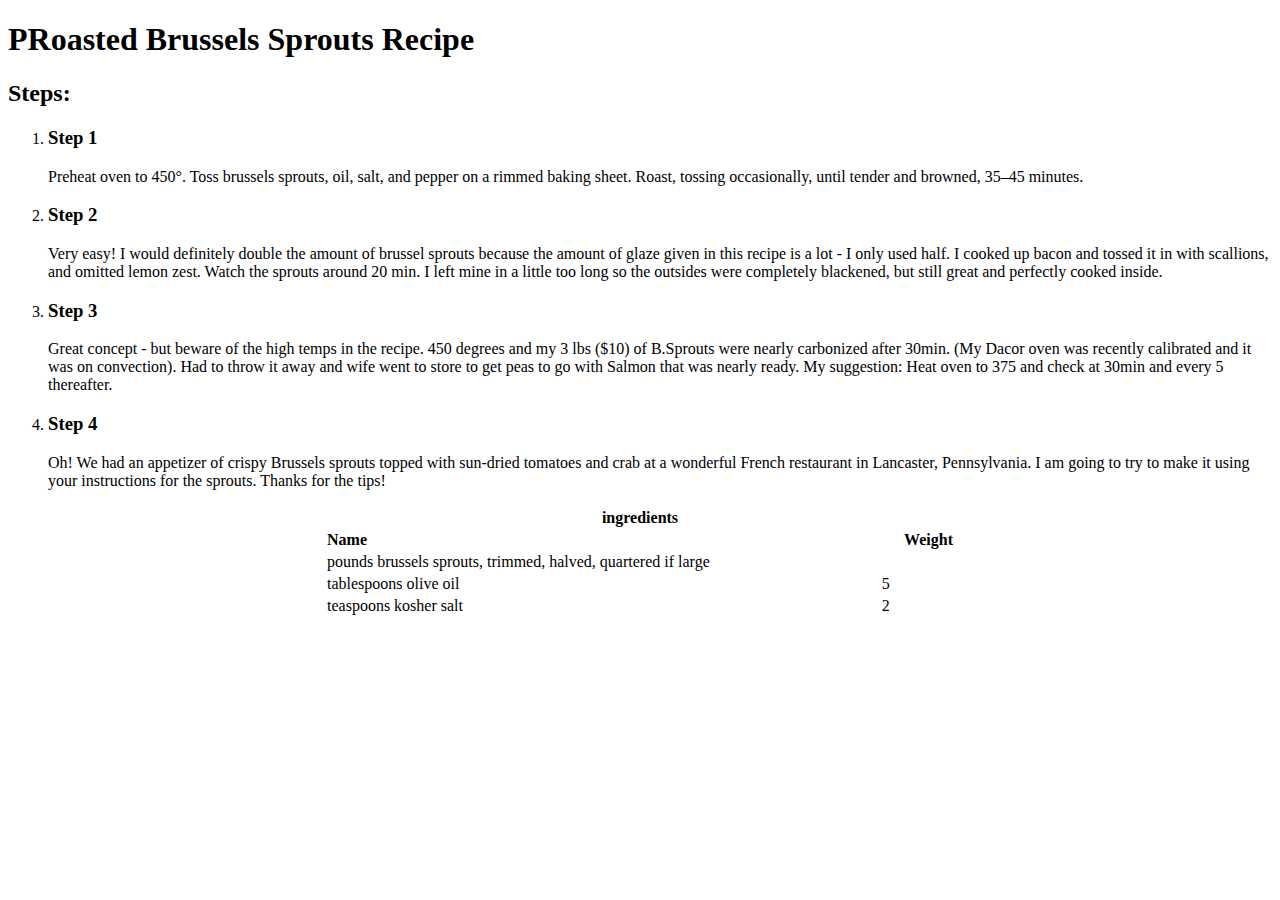
<file: Brussels.html>
<!DOCTYPE html>
<html lang="en">
	<head>
		<meta charset="UTF-8" />
		<meta http-equiv="X-UA-Compatible" content="IE=edge" />
		<meta name="viewport" content="width=device-width, initial-scale=1.0" />
		<title>Roasted Brussels Sprouts</title>
	</head>
	<body>
		<h1>PRoasted Brussels Sprouts Recipe</h1>
		<h2>Steps:</h2>
		<ol>
			<li>
				<h3>Step 1</h3>
				Preheat oven to 450°. Toss brussels sprouts, oil, salt, and pepper on a
				rimmed baking sheet. Roast, tossing occasionally, until tender and
				browned, 35–45 minutes.
			</li>
			<li>
				<h3>Step 2</h3>
				Very easy! I would definitely double the amount of brussel sprouts
				because the amount of glaze given in this recipe is a lot - I only used
				half. I cooked up bacon and tossed it in with scallions, and omitted
				lemon zest. Watch the sprouts around 20 min. I left mine in a little too
				long so the outsides were completely blackened, but still great and
				perfectly cooked inside.
			</li>
			<li>
				<h3>Step 3</h3>
				Great concept - but beware of the high temps in the recipe. 450 degrees
				and my 3 lbs ($10) of B.Sprouts were nearly carbonized after 30min. (My
				Dacor oven was recently calibrated and it was on convection). Had to
				throw it away and wife went to store to get peas to go with Salmon that
				was nearly ready. My suggestion: Heat oven to 375 and check at 30min and
				every 5 thereafter.
			</li>
			<li>
				<h3>Step 4</h3>
				Oh! We had an appetizer of crispy Brussels sprouts topped with sun-dried
				tomatoes and crab at a wonderful French restaurant in Lancaster,
				Pennsylvania. I am going to try to make it using your instructions for
				the sprouts. Thanks for the tips!
			</li>
		</ol>
		<table align="center" width="50%">
			<tr>
				<th colspan="2">ingredients</th>
			</tr>
			<tr>
				<th align="left" colspan="1">Name</th>
				<th align="right" colspan="1">Weight</th>
			</tr>
			<tr>
				<td>pounds brussels sprouts, trimmed, halved, quartered if large</td>
				<td></td>
			</tr>
			<tr>
				<td>tablespoons olive oil</td>
				<td>5</td>
			</tr>
			<tr>
				<td>teaspoons kosher salt</td>
				<td>2</td>
			</tr>
		</table>
	</body>
</html>
</file>
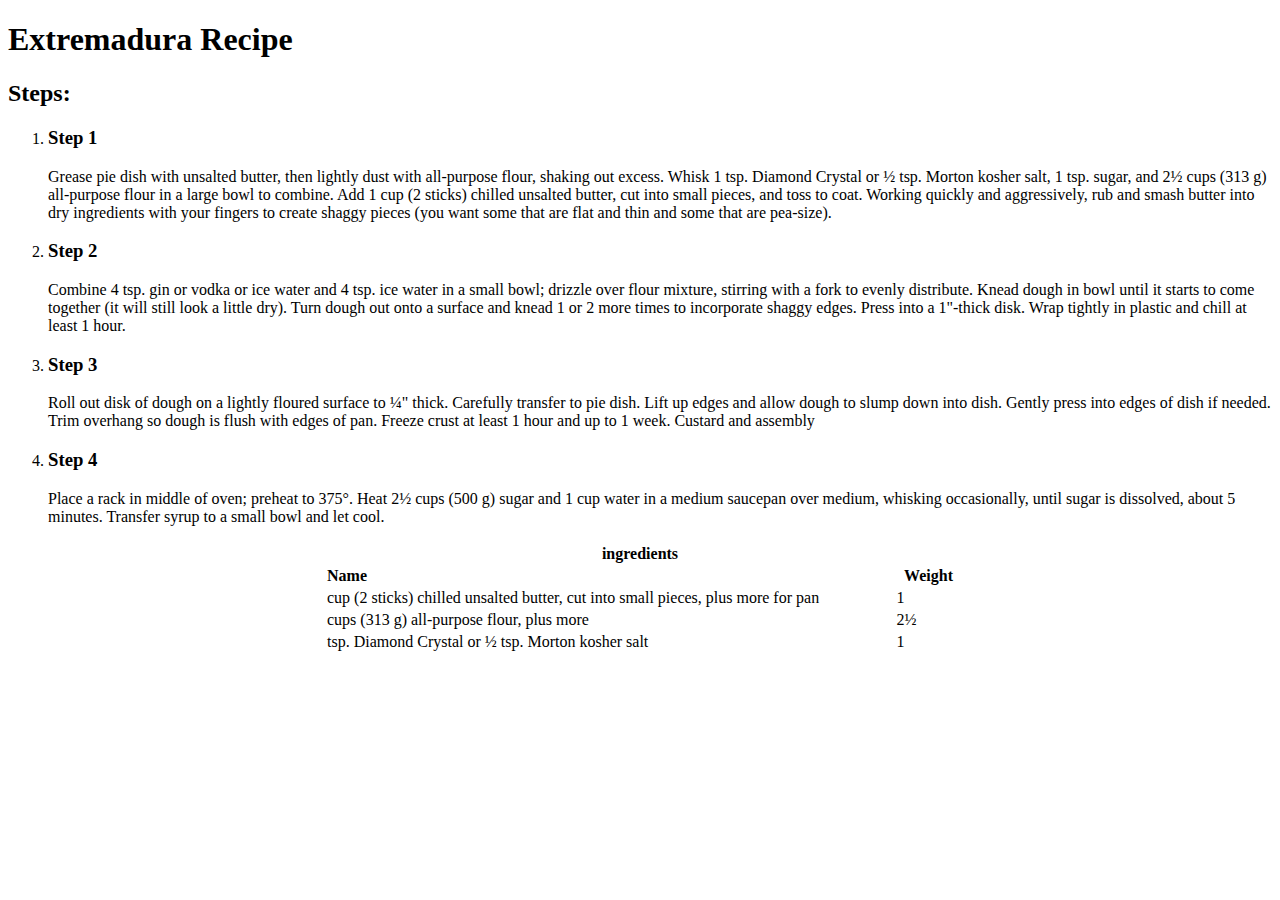
<file: Extremadura.html>
<!DOCTYPE html>
<html lang="en">
	<head>
		<meta charset="UTF-8" />
		<meta http-equiv="X-UA-Compatible" content="IE=edge" />
		<meta name="viewport" content="width=device-width, initial-scale=1.0" />
		<title>Extremadura</title>
	</head>
	<body>
		<h1>Extremadura Recipe</h1>
		<h2>Steps:</h2>
		<ol>
			<li>
				<h3>Step 1</h3>
				Grease pie dish with unsalted butter, then lightly dust with all-purpose
				flour, shaking out excess. Whisk 1 tsp. Diamond Crystal or ½ tsp. Morton
				kosher salt, 1 tsp. sugar, and 2½ cups (313 g) all-purpose flour in a
				large bowl to combine. Add 1 cup (2 sticks) chilled unsalted butter, cut
				into small pieces, and toss to coat. Working quickly and aggressively,
				rub and smash butter into dry ingredients with your fingers to create
				shaggy pieces (you want some that are flat and thin and some that are
				pea-size).
			</li>
			<li>
				<h3>Step 2</h3>
				Combine 4 tsp. gin or vodka or ice water and 4 tsp. ice water in a small
				bowl; drizzle over flour mixture, stirring with a fork to evenly
				distribute. Knead dough in bowl until it starts to come together (it
				will still look a little dry). Turn dough out onto a surface and knead 1
				or 2 more times to incorporate shaggy edges. Press into a 1"-thick disk.
				Wrap tightly in plastic and chill at least 1 hour.
			</li>
			<li>
				<h3>Step 3</h3>
				Roll out disk of dough on a lightly floured surface to ¼" thick.
				Carefully transfer to pie dish. Lift up edges and allow dough to slump
				down into dish. Gently press into edges of dish if needed. Trim overhang
				so dough is flush with edges of pan. Freeze crust at least 1 hour and up
				to 1 week. Custard and assembly
			</li>
			<li>
				<h3>Step 4</h3>
				Place a rack in middle of oven; preheat to 375°. Heat 2½ cups (500 g)
				sugar and 1 cup water in a medium saucepan over medium, whisking
				occasionally, until sugar is dissolved, about 5 minutes. Transfer syrup
				to a small bowl and let cool.
			</li>
		</ol>
		<table align="center" width="50%">
			<tr>
				<th colspan="2">ingredients</th>
			</tr>
			<tr>
				<th align="left" colspan="1">Name</th>
				<th align="right" colspan="1">Weight</th>
			</tr>
			<tr>
				<td>
					cup (2 sticks) chilled unsalted butter, cut into small pieces, plus
					more for pan
				</td>
				<td>1</td>
			</tr>
			<tr>
				<td>cups (313 g) all-purpose flour, plus more</td>
				<td>2½</td>
			</tr>
			<tr>
				<td>tsp. Diamond Crystal or ½ tsp. Morton kosher salt</td>
				<td>1</td>
			</tr>
		</table>
	</body>
</html>
</file>
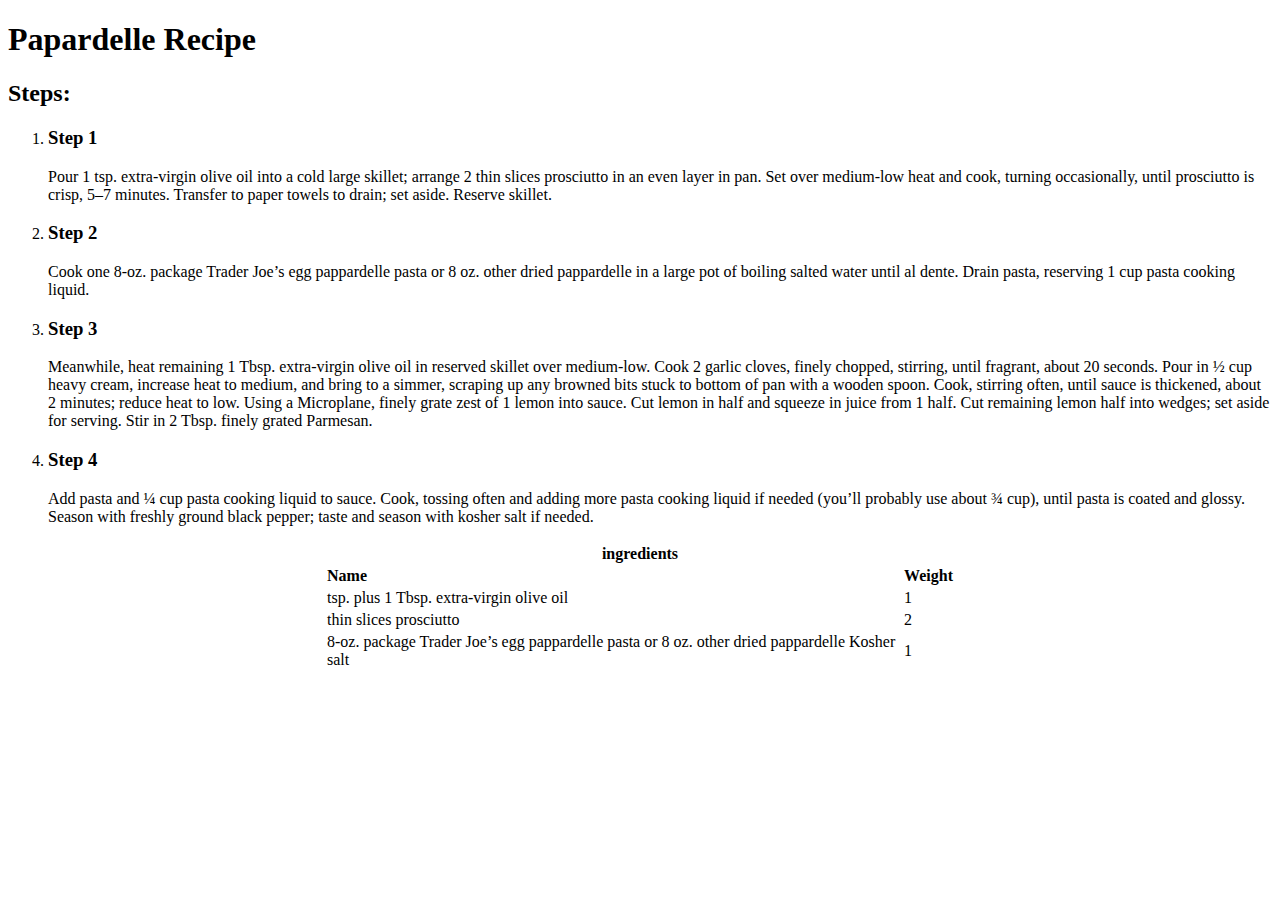
<file: Papardelle.html>
<!DOCTYPE html>
<html lang="en">
	<head>
		<meta charset="UTF-8" />
		<meta http-equiv="X-UA-Compatible" content="IE=edge" />
		<meta name="viewport" content="width=device-width, initial-scale=1.0" />
		<title>Papardelle</title>
	</head>
	<body>
		<h1>Papardelle Recipe</h1>
		<h2>Steps:</h2>
		<ol>
			<li>
				<h3>Step 1</h3>
				Pour 1 tsp. extra-virgin olive oil into a cold large skillet; arrange 2
				thin slices prosciutto in an even layer in pan. Set over medium-low heat
				and cook, turning occasionally, until prosciutto is crisp, 5–7 minutes.
				Transfer to paper towels to drain; set aside. Reserve skillet.
			</li>
			<li>
				<h3>Step 2</h3>
				Cook one 8-oz. package Trader Joe’s egg pappardelle pasta or 8 oz. other
				dried pappardelle in a large pot of boiling salted water until al dente.
				Drain pasta, reserving 1 cup pasta cooking liquid.
			</li>
			<li>
				<h3>Step 3</h3>
				Meanwhile, heat remaining 1 Tbsp. extra-virgin olive oil in reserved
				skillet over medium-low. Cook 2 garlic cloves, finely chopped, stirring,
				until fragrant, about 20 seconds. Pour in ½ cup heavy cream, increase
				heat to medium, and bring to a simmer, scraping up any browned bits
				stuck to bottom of pan with a wooden spoon. Cook, stirring often, until
				sauce is thickened, about 2 minutes; reduce heat to low. Using a
				Microplane, finely grate zest of 1 lemon into sauce. Cut lemon in half
				and squeeze in juice from 1 half. Cut remaining lemon half into wedges;
				set aside for serving. Stir in 2 Tbsp. finely grated Parmesan.
			</li>
			<li>
				<h3>Step 4</h3>
				Add pasta and ¼ cup pasta cooking liquid to sauce. Cook, tossing often
				and adding more pasta cooking liquid if needed (you’ll probably use
				about ¾ cup), until pasta is coated and glossy. Season with freshly
				ground black pepper; taste and season with kosher salt if needed.
			</li>
		</ol>
		<table align="center" width="50%">
			<tr>
				<th colspan="2">ingredients</th>
			</tr>
			<tr>
				<th align="left" colspan="1">Name</th>
				<th align="right" colspan="1">Weight</th>
			</tr>
			<tr>
				<td>tsp. plus 1 Tbsp. extra-virgin olive oil</td>
				<td>1</td>
			</tr>
			<tr>
				<td>thin slices prosciutto</td>
				<td>2</td>
			</tr>
			<tr>
				<td>
					8-oz. package Trader Joe’s egg pappardelle pasta or 8 oz. other dried
					pappardelle Kosher salt
				</td>
				<td>1</td>
			</tr>
		</table>
	</body>
</html>
</file>
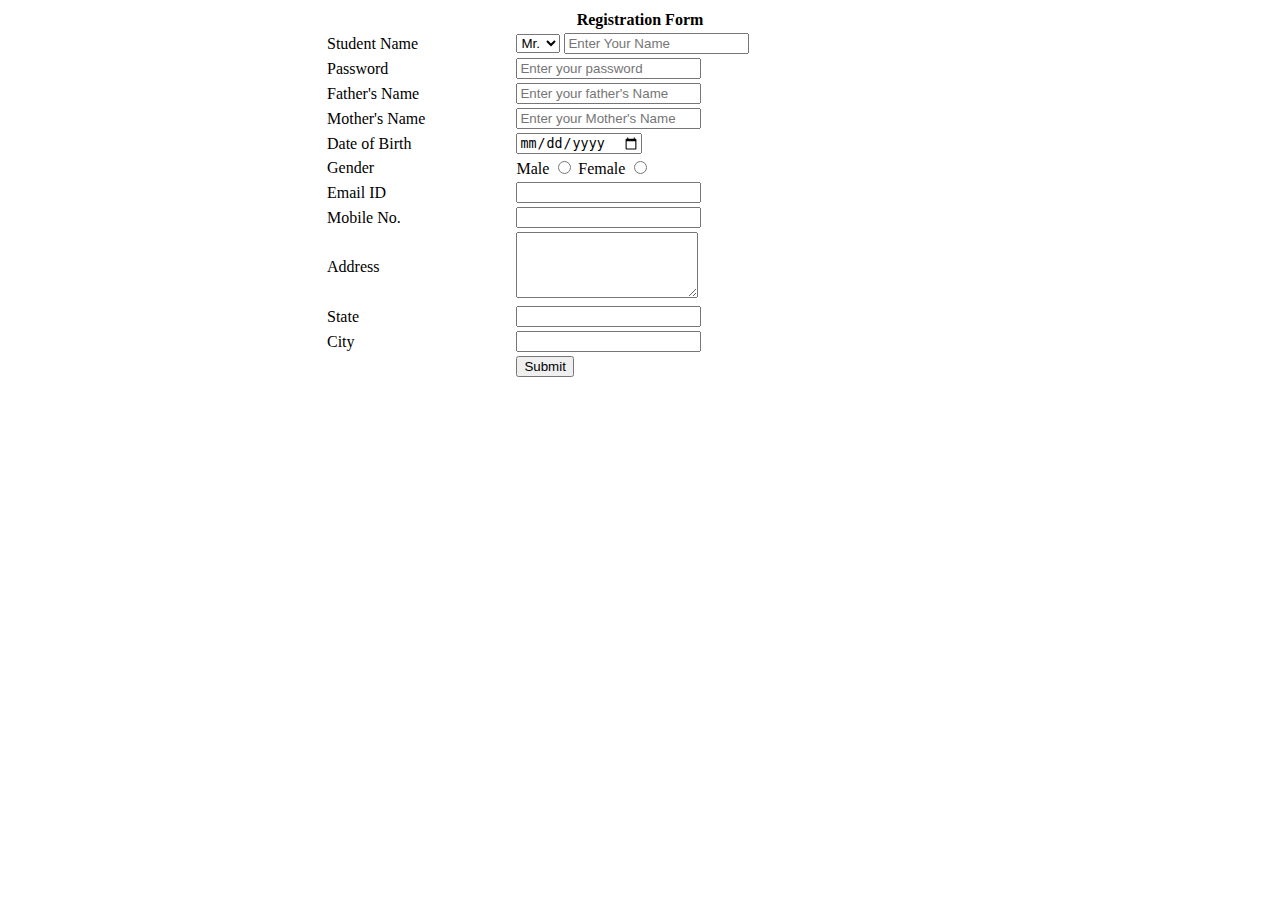
<file: Subscription.html>
<!DOCTYPE html>
<html lang="en">
	<head>
		<meta charset="UTF-8" />
		<meta http-equiv="X-UA-Compatible" content="IE=edge" />
		<meta name="viewport" content="width=device-width, initial-scale=1.0" />
		<title>Registration Form</title>
	</head>
	<body>
		<form>
			<table align="center" width="50%">
				<tr>
					<th colspan="3">Registration Form</th>
				</tr>
				<tr>
					<td><label for="student">Student Name</label></td>
					<td>
						<select name="student" id="gender">
							<option value="Mr.">Mr.</option>
							<option value="Ms.">Ms.</option>
						</select>
						<input id="student" type="text" placeholder="Enter Your Name" />
					</td>
				</tr>
				<tr>
					<td><label for="password">Password</label></td>
					<td>
						<input
							id="password"
							type="password"
							placeholder="Enter your password" />
					</td>
				</tr>
				<tr>
					<td><label for="father">Father's Name</label></td>
					<td>
						<input
							id="father"
							type="text"
							placeholder="Enter your father's Name" />
					</td>
				</tr>
				<tr>
					<td><label for="mother">Mother's Name</label></td>
					<td>
						<input
							id="mother"
							type="text"
							placeholder="Enter your Mother's Name" />
					</td>
				</tr>
				<tr>
					<td><label for="date">Date of Birth</label></td>
					<td><input type="date" name="date" id="date" /></td>
				</tr>
				<tr>
					<td><label>Gender</label></td>
					<td>
						<label for="male">Male</label>
						<input id="male" type="radio" name="gender" />
						<label for="female">Female</label>
						<input id="female" name="gender" type="radio" />
					</td>
				</tr>
				<tr>
					<td><label for="email">Email ID</label></td>
					<td><input id="email" type="email" /></td>
				</tr>
				<tr>
					<td><label for="mobile">Mobile No.</label></td>
					<td><input id="mobile" type="text" maxlength="10" /></td>
				</tr>
				<tr>
					<td><label>Address</label></td>
					<td><textarea rows="4"></textarea></td>
				</tr>
				<tr>
					<td><label>State</label></td>
					<td><input type="text" /></td>
				</tr>
				<tr>
					<td><label>City</label></td>
					<td><input type="text" /></td>
				</tr>
				<tr>
					<td></td>
					<td>
						<input type="button" value="Submit" />
					</td>
				</tr>
			</table>
		</form>
	</body>
</html>
</file>
